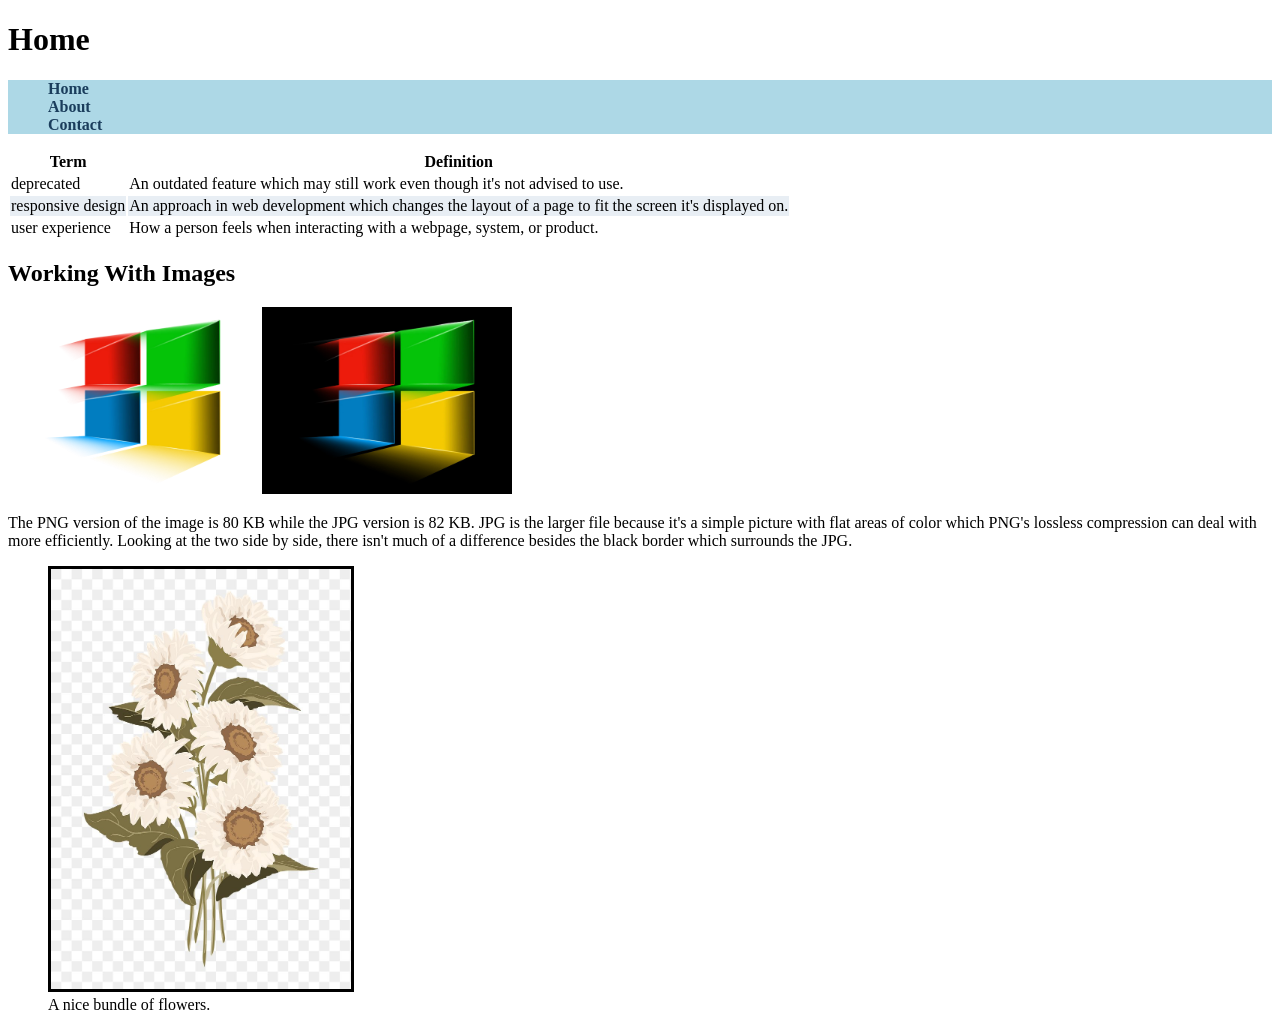
<file: index.html>
<!-- Dominique Cronier 9/6/26-->
<!DOCTYPE html>
<html lang="en">
<head>
<meta charset="UTF-8">
<title>Page Title</title>
<link rel="stylesheet" href="styles/main.css">
</head>
<body>

<header>
<h1>Home</h1>
</header>

<nav>
<ul>
    <li><a href="index.html">Home</a></li>
    <li><a href="#">About</a></li>
    <li><a href="#">Contact</a></li>
</ul>
</nav>

<section>
    <table>
        <thead>
            <tr>
                <th>Term</th>
                <th>Definition</th>
            </tr>
        </thead>
        <tbody>
            <tr>
                <td>deprecated</td>
                <td>An outdated feature which may still work even though it's not advised to use.</td>
            </tr>
            <tr>
                <td>responsive design</td>
                <td>An approach in web development which changes the layout of a page to fit the screen it's displayed on.</td>
            </tr>
            <tr>
                <td>user experience</td>
                <td>How a person feels when interacting with a webpage, system, or product.</td>
            </tr>
        </tbody>
    </table>
    <h2>Working With Images</h2>
<img src="media/windows.png" alt="Sample PNG image" width="250">
<img src="media/windows.jpg" alt="Sample JPG image" width="250">
<p>
    The PNG version of the image is 80 KB while the JPG version is 82 KB.
    JPG is the larger file because it's a simple picture with flat areas of color which PNG's lossless compression can deal with more efficiently. Looking at the two side by side, there isn't much of a difference besides the black border which surrounds the JPG.
</p>
<figure>
    <img src="media/flower.jpg" alt="A bouquet of white flowers" width="300" class="bordered-image">
    <figcaption>A nice bundle of flowers.</figcaption>

</figure>
</section>

<footer>

</footer>

</body>
</html>
</file>
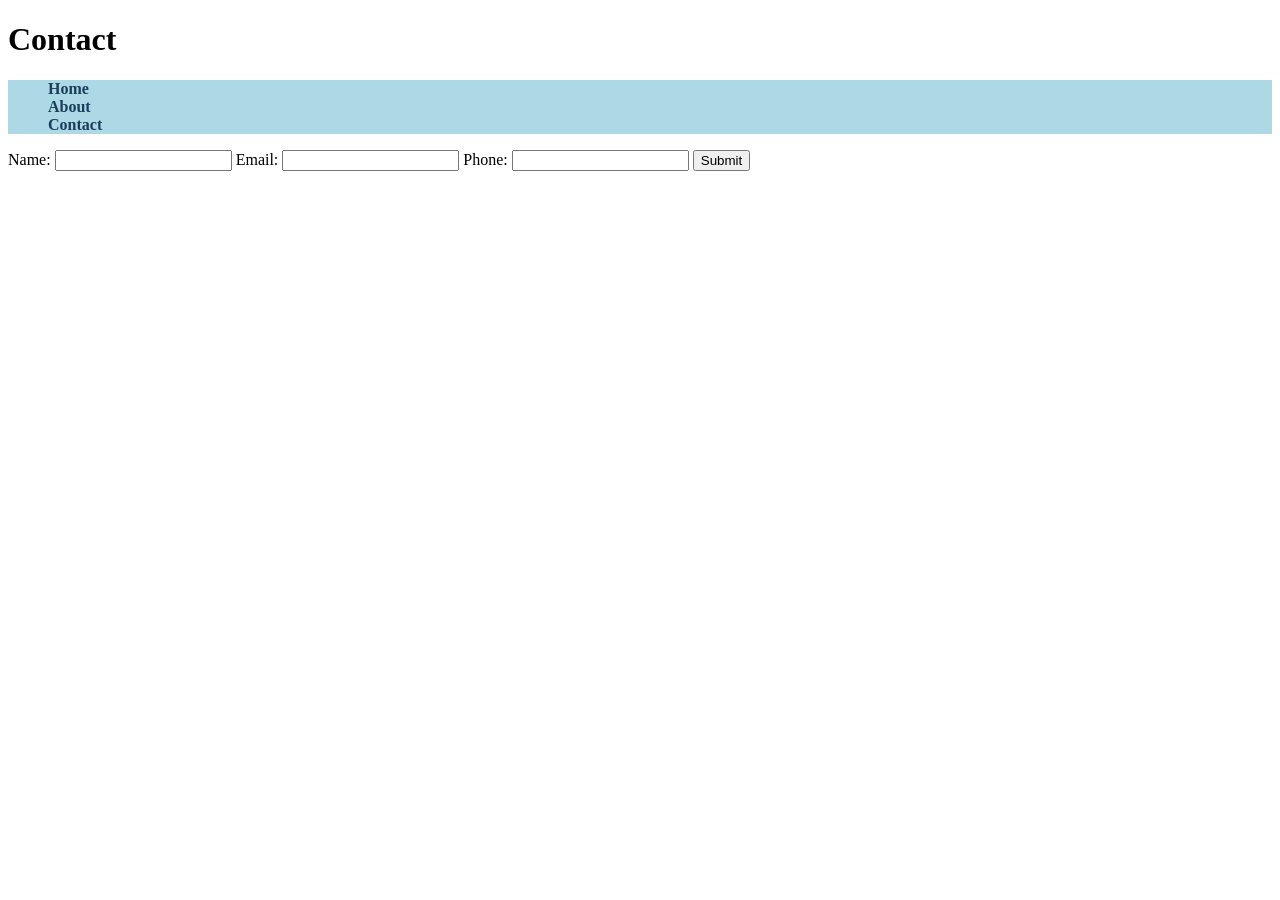
<file: contact.html>
<!-- Dominique Cronier 9/6/26-->
<!DOCTYPE html>
<html lang="en">
<head>
<meta charset="UTF-8">
<title>Page Title</title>
<link rel="stylesheet" href="styles/main.css">
</head>
<body>

<header>
<h1>Contact</h1>
</header>

<nav>
<ul>
    <li><a href="index.html">Home</a></li>
    <li><a href="#">About</a></li>
    <li><a href="#">Contact</a></li>
</ul>
</nav>

<section>
<form>
    <label for="name">Name:</label>
    <input type="text" id="name" name="name">

    <label for="email">Email:</label>
    <input type="email" id="email" name="email">

    <label for="phone">Phone:</label>
    <input type="tel" id="phone" name="phone">

    <input type="button" value="Submit">
</form>
</section>

<footer>

</footer>

</body>
</html>
</file>
<file: styles/main.css>
/* Dominique Cronier 9/6/26 */

nav ul {
    background-color: lightblue;
}

nav li {
    list-style-type: none;

}
nav li:hover {
    background-color: #a8c

}
nav li a {
    text-decoration: none;
    font-weight: bold;
    color: #1a3d5c 
}

tbody tr:nth-child(even) {
    background-color: #e8eef4;
}
.bordered-image {
    border: 3px solid black;
}
</file>
